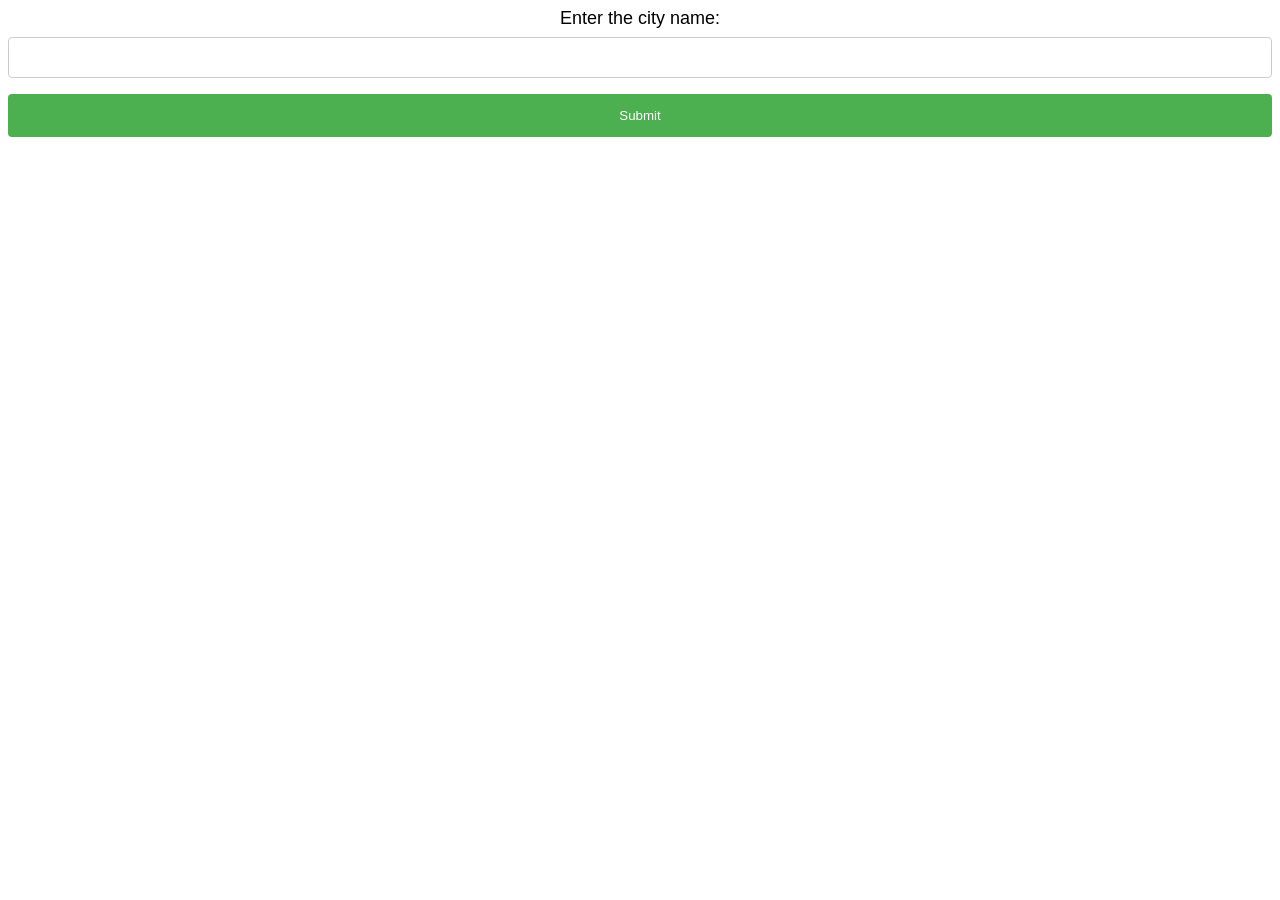
<file: index.html>
<!DOCTYPE html>
<html lang="en">

<head>
  <meta charset="UTF-8">
  <meta name="viewport" content="width=device-width, initial-scale=1.0">
  <title>Weather App</title>
  <link rel="stylesheet" href="style.css">
</head>

<body>

  <div id="notification">City not found!</div>

  <form>
    <label for="cityInput">Enter the city name:</label><br>
    <input id="cityInput" type="text"><br>
    <input type="submit" onclick="displayWeather(event)">
  </form>

  <h1 id="cityName"></h1>
  <div id="weatherData">
    <div class="temp left">
      <span id="maxTemp"></span>
      <span id="minTemp"></span>
    </div>
    <div class="temp right">
      <div class="current-weather">
        <b id="weather"></b>
        <span id="temp"></span>
      </div>
      <i id="feelsLike"></i>
    </div>
    <br>
    <div class="informations">
      <span id="pressure" class="left"></span><span id="humidity" class="right"></span><br>
      <span id="windSpeed" class="left"></span><span id="windDirection" class="right"></span><br>
      <span id="cloudiness" class="left"></span>
    </div>
  </div>

  <script src="script.js"></script>

</body>

</html>
</file>
<file: style.css>
@keyframes notification {
  from {
    opacity: 1;
    display: block;
  }

  to {
    opacity: 0;
    display: none;
  }
}

body {
  font-size: large;
  font-family: Arial, Helvetica, sans-serif;
  text-align: center;
}

#notification {
  position: absolute;
  align-content: center;
  width: 99%;
  height: 50px;
  border-radius: 20px;
  display: none;
  background-color: red;
  color: white;
}

.animate {
  animation: notification 4s ease-out;
  animation-fill-mode: forwards;
}

input {
  width: 100%;
}

input[type=text] {
  width: 100%;
  padding: 12px 20px;
  margin: 8px 0;
  display: inline-block;
  border: 1px solid #ccc;
  border-radius: 4px;
  box-sizing: border-box;
}

input[type=submit] {
  width: 100%;
  background-color: #4CAF50;
  color: white;
  padding: 14px 20px;
  margin: 8px 0;
  border: none;
  border-radius: 4px;
  cursor: pointer;
}

input[type=submit]:hover {
  background-color: #45a049;
}

#weatherData {
  margin: auto;
  width: 100%;
  overflow: hidden;
}

@media (min-width: 992px) {
  #weatherData {
    width: 50%;
  }
}

.temp {
  display: inline-block;
  font-size: 27px;
}

.temp>span,
.temp>i {
  display: block;
}

#maxTemp,
.current-weather {
  margin-bottom: 20px;
}

.informations {
  clear: both;
}

.right {
  float: right;
}

.left {
  float: left;
}
</file>
